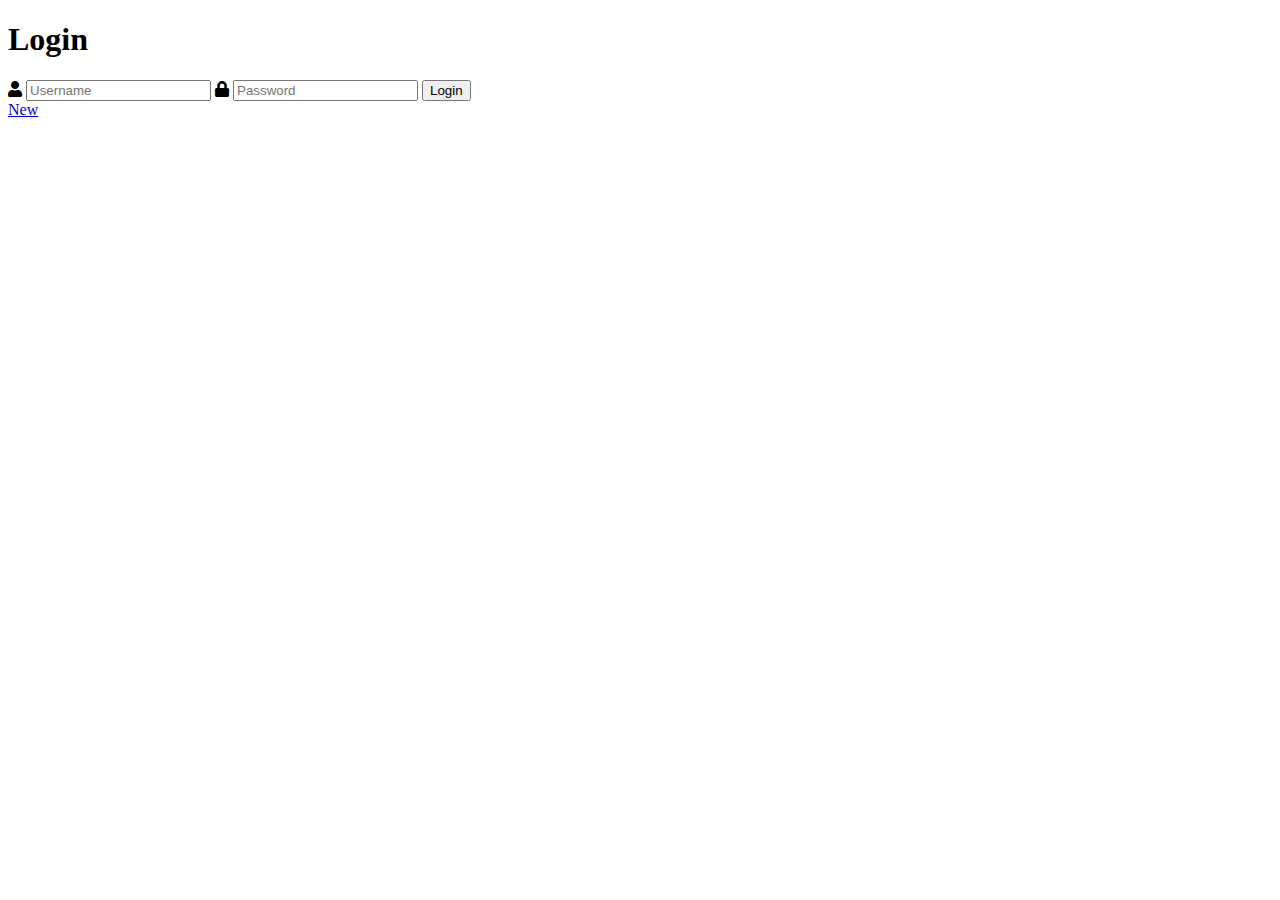
<file: index.html>
<!DOCTYPE html>
<html>
<head>
<meta charset="utf-8">
<title>Explore Romania </title>
<link rel="stylesheet"
href="https://use.fontawesome.com/releases/v5.7.1/css/all.css">
</head>
<body>
<div class="login">
<h1>Login</h1>
<form action="autentificare.php" method="post">
<label for="username">
<i class="fas fa-user"></i>
</label>
<input type="text" name="username" placeholder="Username" id="username" required>
<label for="password">
<i class="fas fa-lock"></i>
</label>
<input type="password" name="password" placeholder="Password" id="password" required>
<input type="submit" value="Login">
</form>
<div><a href="registration.html">New</a></div>
</div>
</body>
</html>
</file>
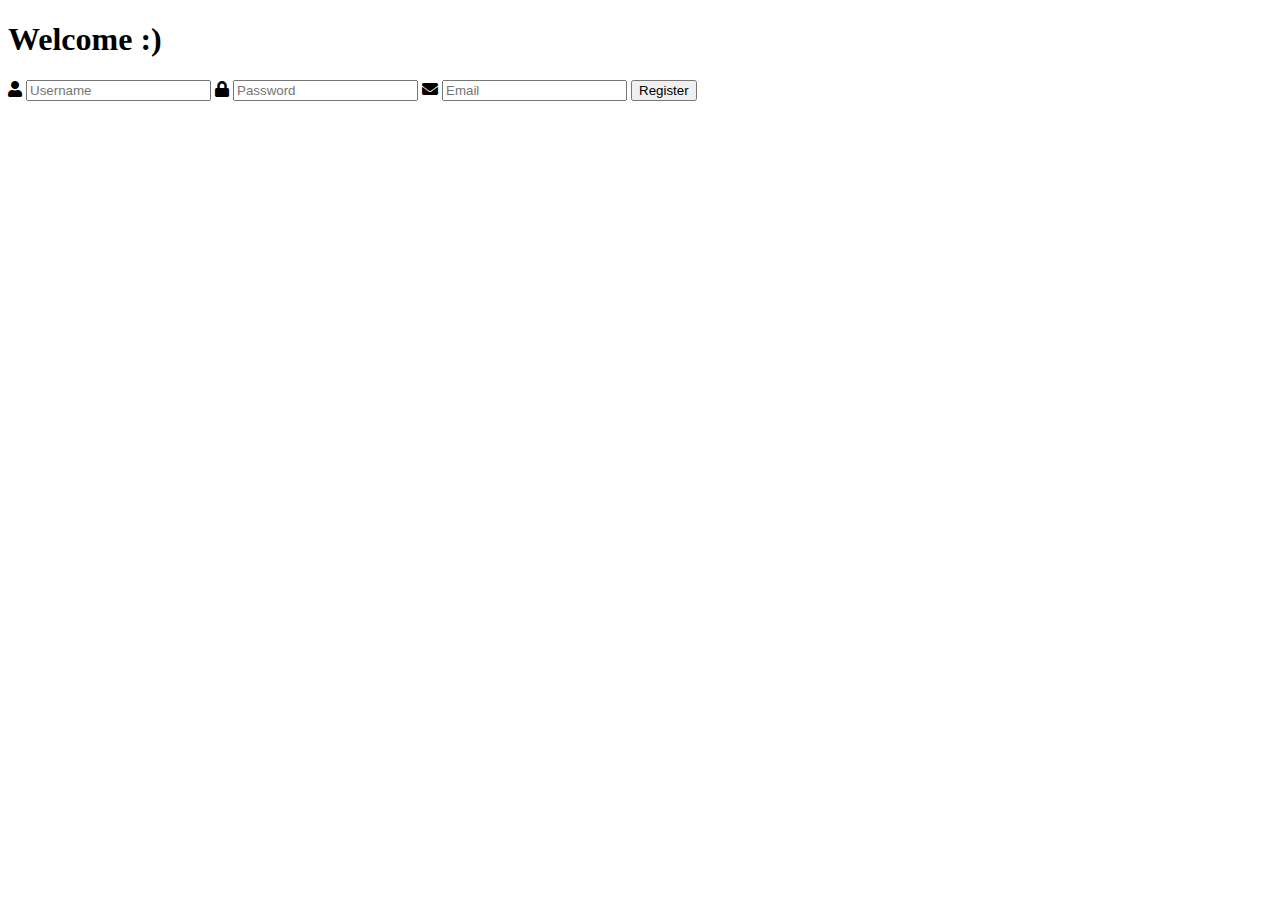
<file: registration.html>
<!DOCTYPE html>
<html>
<head>
<meta charset="utf-8">
<title>Explore Romania </title>
<link rel="stylesheet" href="https://use.fontawesome.com/releases/v5.7.1/css/all.css">
</head>
<body>
<div class="register">
<h1>Welcome :)</h1>
<form action="registration.php" method="post" autocomplete="off">
<label for="username">
<i class="fas fa-user"></i>
</label>
<input type="text" name="username" placeholder="Username" id="username" required>
<label for="password">
<i class="fas fa-lock"></i>
</label>
<input type="password" name="password" placeholder="Password" id="password" required>
<label for="email">
<i class="fas fa-envelope"></i>
</label>
<input type="email" name="email" placeholder="Email" id="email" required>
<input type="submit" value="Register">
</form>
</div>
</body>
</html>
</file>
